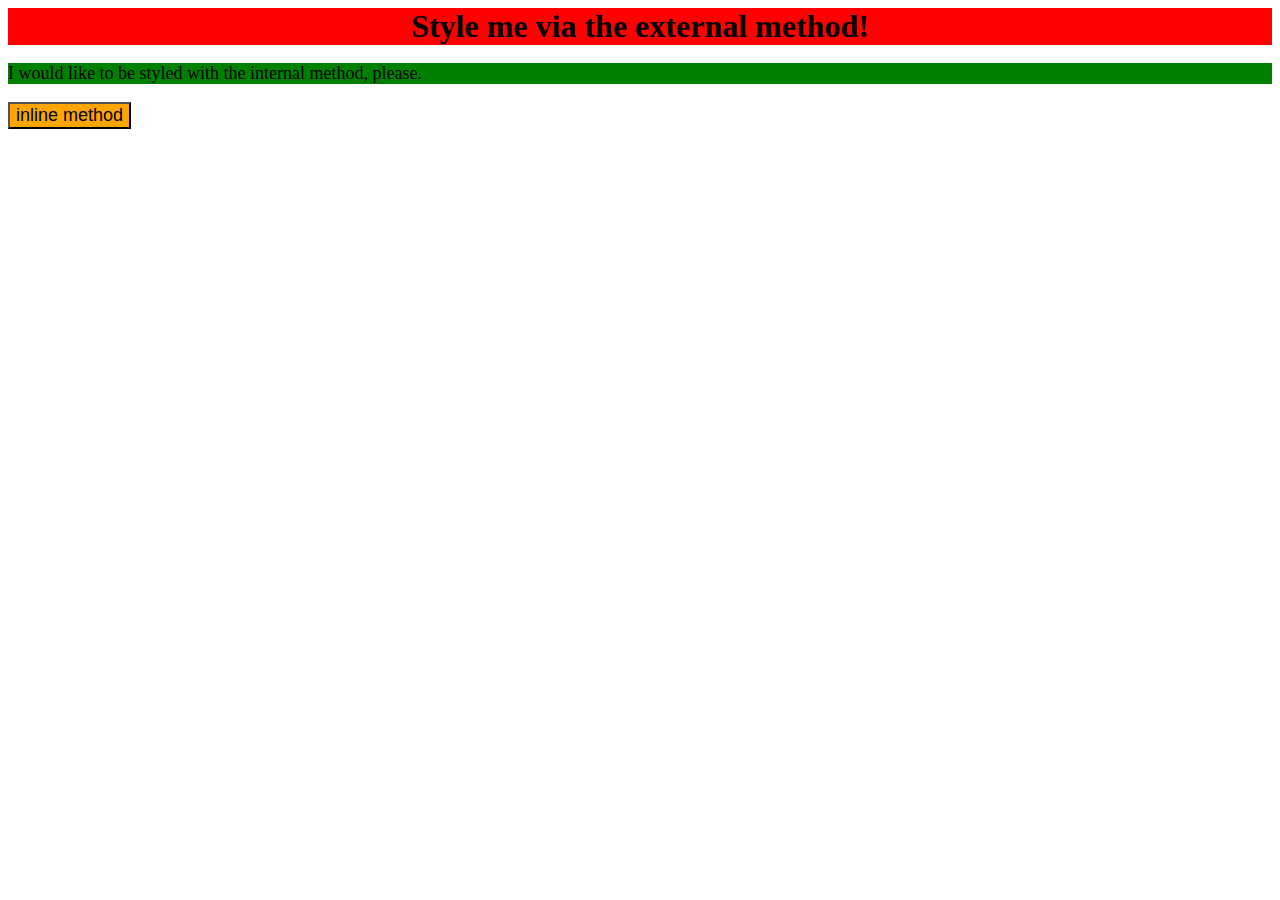
<file: foundations/01-css-methods/index.html>
<!DOCTYPE html>
<html lang="en">
  <head>
    <meta charset="UTF-8">
    <meta http-equiv="X-UA-Compatible" content="IE=edge">
    <meta name="viewport" content="width=device-width, initial-scale=1.0">
    <title>Methods for Adding CSS</title>
    <link rel="stylesheet" href="styles.css">
    <style>
    p{
        background-color: green;
        text: white;
        font-size: 18px;

    }

    </style>
  </head>
  <body>
    <div>Style me via the external method!</div>
    <p>I would like to be styled with the internal method, please.</p>
      <button style="background-color:orange; font-size: 18px;">inline method</button>
  </body>
</html>
</file>
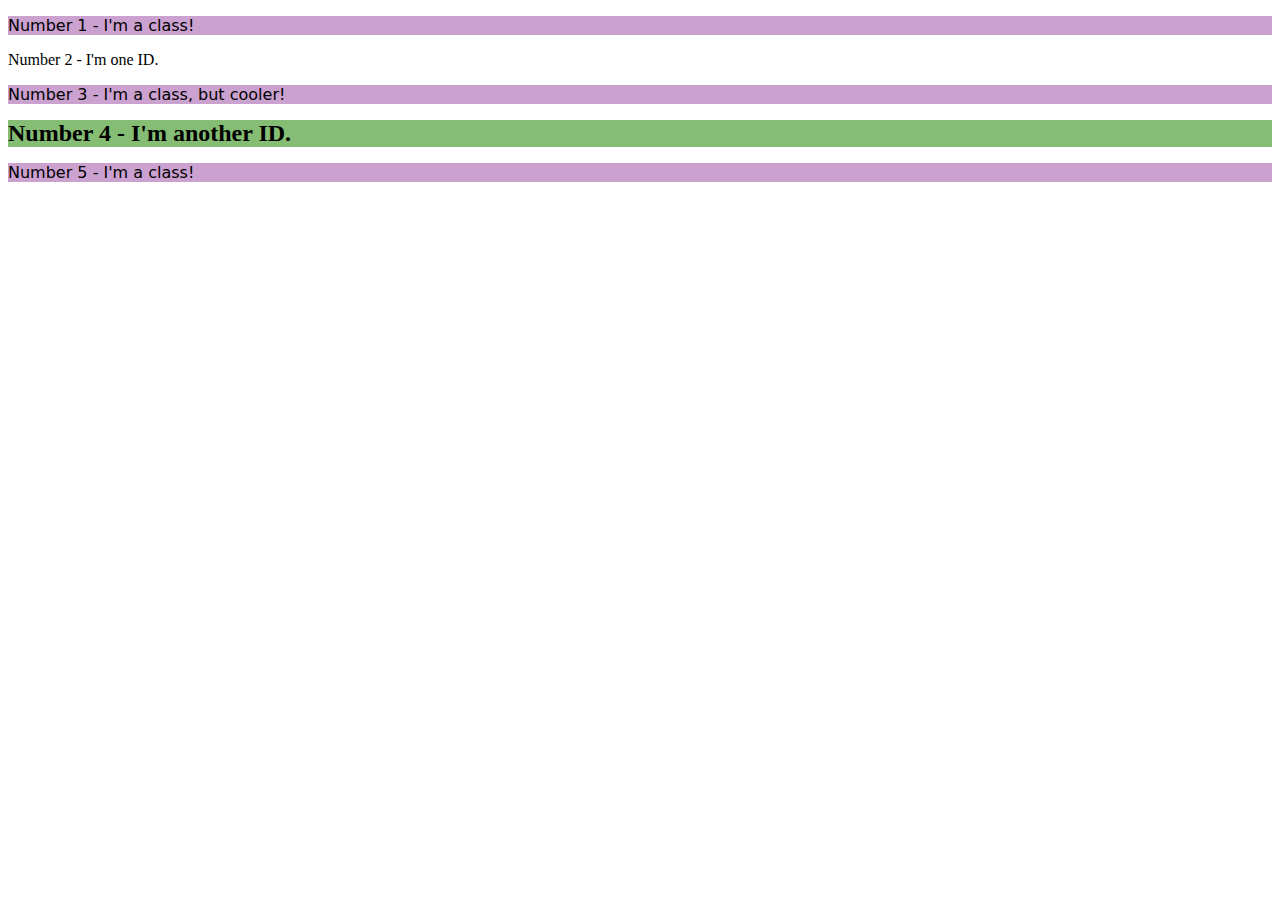
<file: foundations/02-class-id-selectors/index.html>
<!DOCTYPE html>
<html lang="en">
  <head>
    <meta charset="UTF-8">
    <meta http-equiv="X-UA-Compatible" content="IE=edge">
    <meta name="viewport" content="width=device-width, initial-scale=1.0">
    <title>Class and ID Selectors</title>
    <link rel="stylesheet" href="style.css">
  </head>
  <body>
    <p class="Number 1">Number 1 - I'm a class!</p>
    <div id="Number-2"> Number 2 - I'm one ID.</div>
    <p class="Number 3">Number 3 - I'm a class, but cooler!</p>
    <div id="Number-4">Number 4 - I'm another ID.</div>
    <p class="Number 5">Number 5 - I'm a class!</p>
  </body>
</html>
</file>
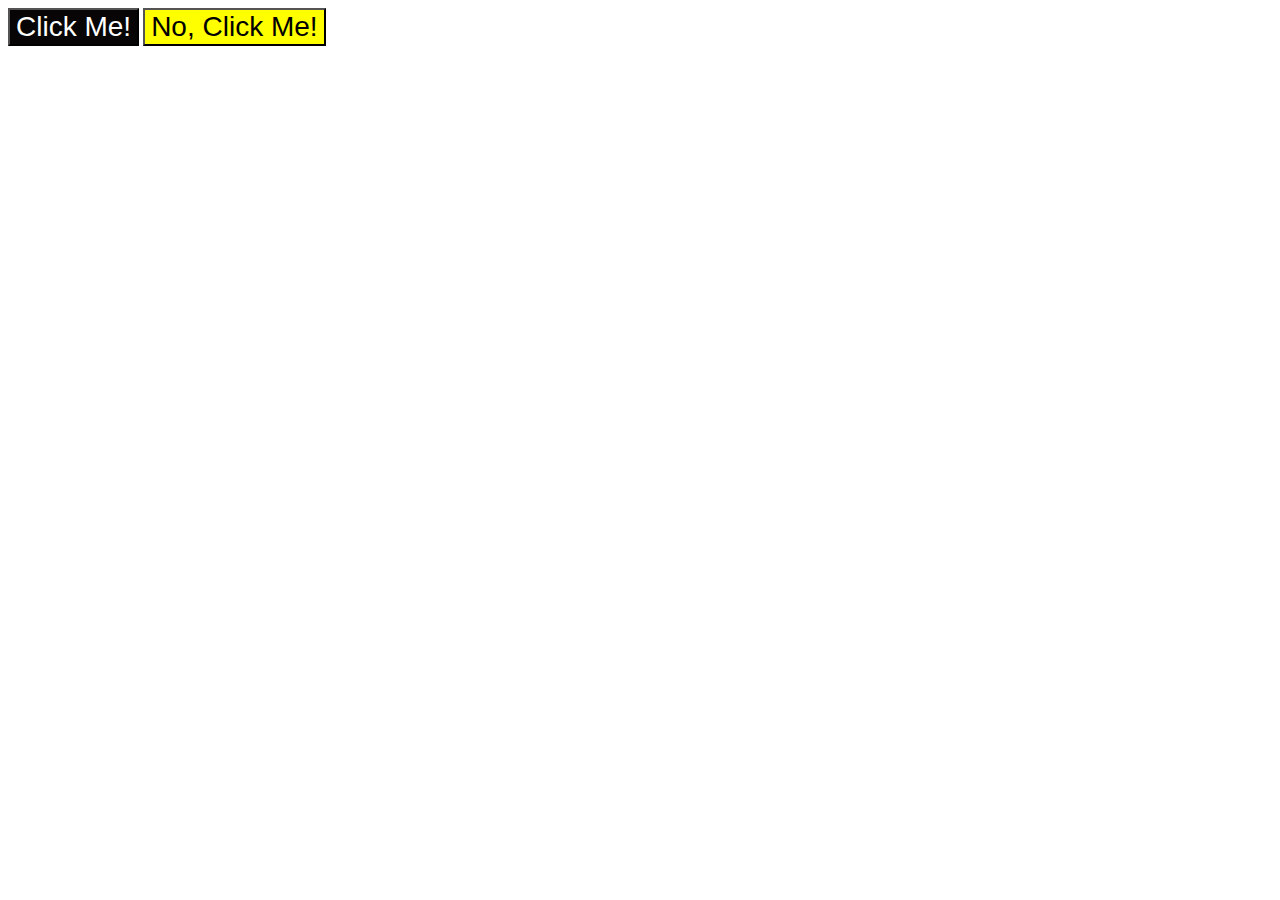
<file: foundations/03-grouping-selectors/index.html>
<!DOCTYPE html>
<html lang="en">
  <head>
    <meta charset="UTF-8">
    <meta http-equiv="X-UA-Compatible" content="IE=edge">
    <meta name="viewport" content="width=device-width, initial-scale=1.0">
    <title>Grouping Selectors</title>
    <link rel="stylesheet" href="style.css">
  </head>
  <body>
    <button class="click">Click Me!</button>
    <button class="onclick">No, Click Me!</button>
  </body>
</html>
</file>
<file: foundations/01-css-methods/styles.css>
/* styles.css */

div{
    background-color: red;
    text: white;
    font-size: 32px;
    text-align: center;
    font-weight: bold;  
   }
</file>
<file: foundations/02-class-id-selectors/style.css>
/* style.css */
p{
    background-color:rgba(182, 124, 190, 0.719) ;
    font-family: Verdana, Dejavu sans, sans-serif;

}

#div{
    text:rgb(39, 39, 211) ;
    font-size: 36px;
}

.Number 3{
    font-size: 24px;
}

#Number-4{
    background-color: rgb(132, 189, 115);
    font-size: 24px;
    font-weight: bold;
}
</file>
<file: foundations/03-grouping-selectors/style.css>
/* style,css */
.click{
   background-color: rgb(7, 5, 5); 
   color: #ffffff;
}

.onclick{
    background-color: rgb(255, 255, 0);
}

.click,
.onclick{
    font-size: 28px;
    font-family: Helvetica,Times New Roman,sans-serif;
}
</file>
